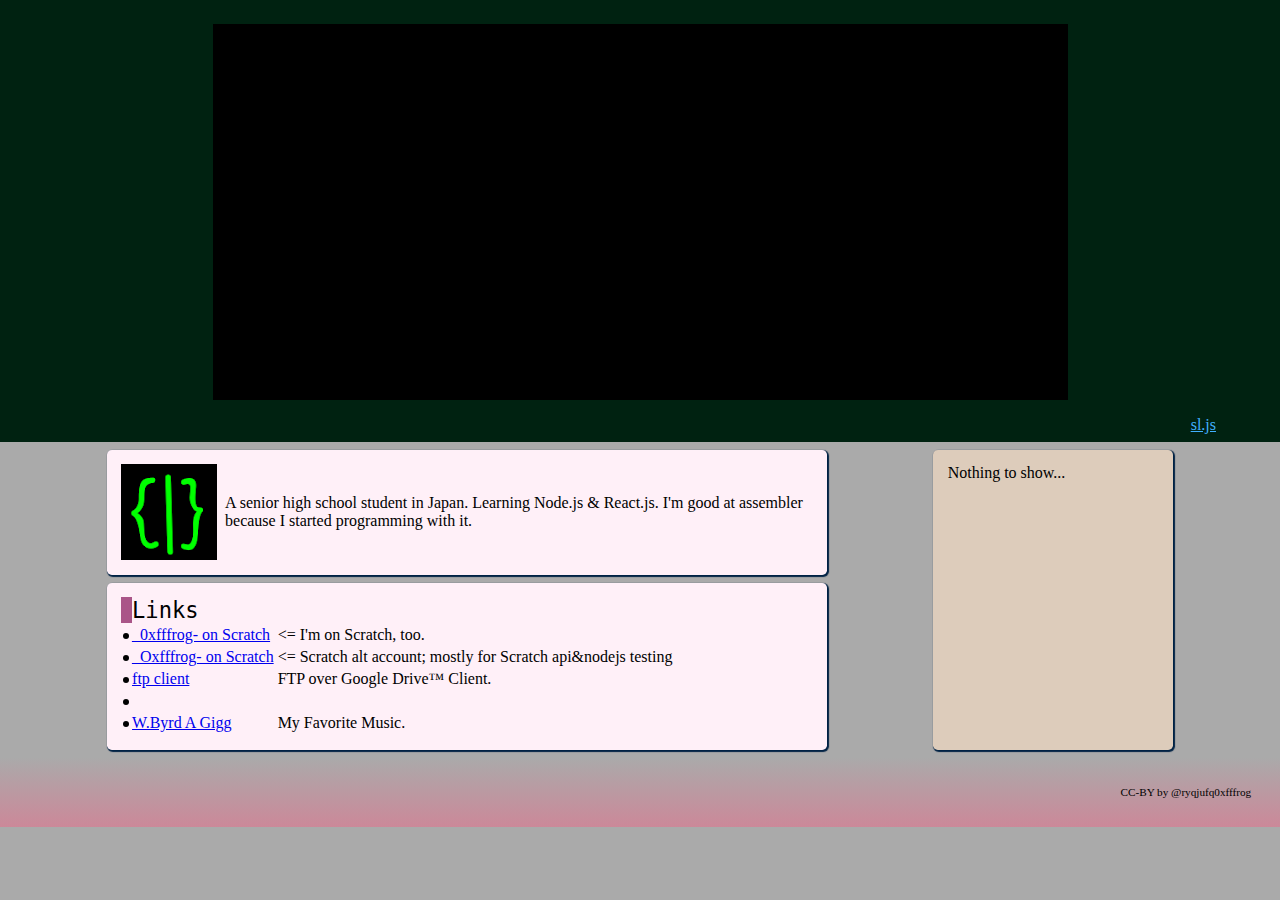
<file: index.html>
<!DOCTYPE HTML>
<html lang="en">
 <head>
  <meta charset="utf-8">
  <meta name="viewport" content="width=device-width,initial-scale=1.0">
  
  <link rel="icon" type="image/x-icon" href="/images/favicon.ico" />
  <link rel="stylesheet" type="text/css" href="/css/index.css" />
  <title>ryqjufq0xfffrog</title>
  
  <script src="/js/sl.js"></script>
 </head>
 <body>
  <div class="top">
   <div class="sl">
    <pre id="sl" style="padding:12px;overflow:hidden"></pre>
   </div>
   <a href="https://github.com/ryqjufq0xfffrog/sl.js">sl.js</a>
  </div>
  
  <div class="container">
   <div class="center">
    <div class="logo article">
     <img src="/images/logo.png" />
     <div class="description">
      A senior high school student in Japan. Learning Node.js & React.js. I'm good at assembler because I started programming with it. 
     </div>
    </div>
    
    <div class="article">
     <div class="tt">Links</div>
     <table class="noborder">
      <tbody>
       <tr>
        <td><a href="https://scratch.mit.edu/users/_0xfffrog-/">_0xfffrog- on Scratch</a></td>
        <td>&lt;= I'm on Scratch, too.</td>
       </tr>
       <tr>
        <td><a href="https://scratch.mit.edu/users/_Oxfffrog-/">_Oxfffrog- on Scratch</a></td>
        <td>&lt;= Scratch alt account; mostly for Scratch api&nodejs testing</td>
       </tr>
       <tr>
        <td><a href="/gdrive/index.html">ftp client</a></td>
        <td>FTP over Google Drive™ Client.</td>
       </tr>
       <tr><td style="color:transparent">dead link .....</td></tr>
       <tr>
        <td><a href="https://www.youtube.com/watch?v=9hN66ccme2w">W.Byrd A Gigg</a></td>
        <td>My Favorite Music.</td>
       </tr>
      </tbody>
     </table>
    </div>
   </div>
   
   <div class="right-panel">
    Nothing to show...
   </div>
  </div>
  
  <footer>
   <div class="footerflex">
    <div></div>
   </div>
   <div class="copyright">CC-BY by @ryqjufq0xfffrog</div>
  </footer>
 </body>
</html>
</file>
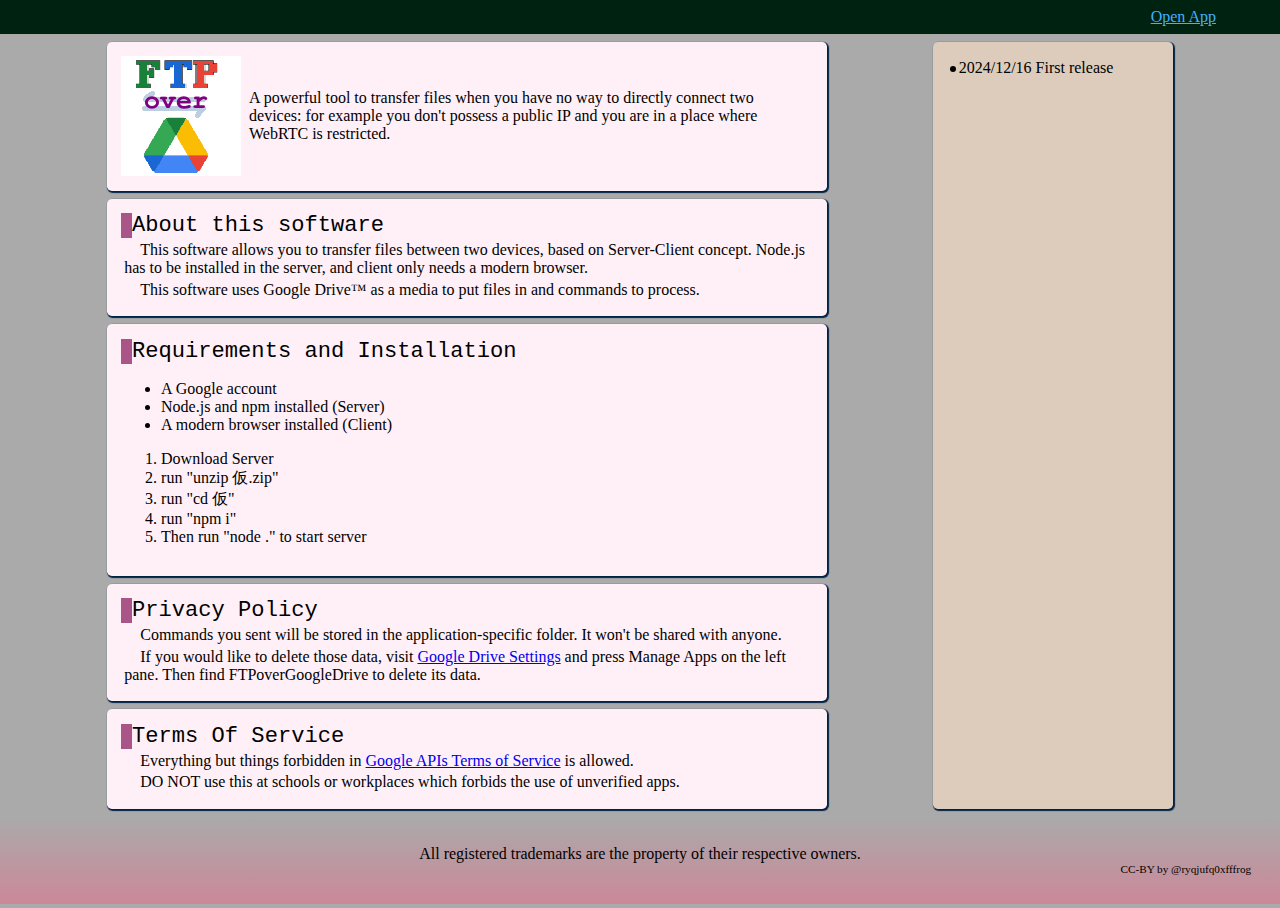
<file: drive/index.html>
<!DOCTYPE HTML>
<html lang="en">
 <head>
  <meta charset="utf-8">
  <meta name="viewport" content="width=device-width,initial-scale=1.0">
  
  <link rel="icon" type="image/x-icon" href="/images/favicon.ico" />
  <link rel="stylesheet" type="text/css" href="/css/index.css" />
  <title>FTP-over"Google Drive™"</title>
 </head>
 <body>
  <div class="top">
   <a href="./app.html">Open App</a>
  </div>
  
  <div class="container">
   <div class="center">
    <div class="logo article">
     <img src="/images/googleftpLogo.png" />
     <div class="description">
      A powerful tool to transfer files when you have no way to directly connect two devices: for example you don't possess a public IP and you are in a place where WebRTC is restricted.
     </div>
    </div>
    
    <div class="article">
     <div class="tt">About this software</div>

     <div>
      <p>This software allows you to transfer files between two devices, based on Server-Client concept. Node.js has to be installed in the server, and client only needs a modern browser. </p>
      <p>This software uses Google Drive™ as a media to put files in and commands to process. </p>
     </div>
    </div>

    <div class="article">
     <div class="tt">Requirements and Installation</div>

     <div>
      <ul>
       <li>A Google account</li>
       <li>Node.js and npm installed (Server)</li>
       <li>A modern browser installed (Client)</li>
      </ul>
      <ol>
       <li>Download Server</li>
       <li>run "unzip 仮.zip"</li>
       <li>run "cd 仮"</li>
       <li>run "npm i"</li>
       <li>Then run "node ." to start server</li>
      </ol>
     </div>
    </div>

    <div class="article" id="privacy">
     <div class="tt">Privacy Policy</div>

     <div>
      <p>Commands you sent will be stored in the application-specific folder. It won't be shared with anyone. </p>
      <p>If you would like to delete those data, visit <a href="https://drive.google.com/drive/settings">Google Drive Settings</a> and press Manage Apps on the left pane. Then find FTPoverGoogleDrive to delete its data. </p>
     </div>
    </div>
   
    <div class="article" id="terms">
     <div class="tt">Terms Of Service</div>

     <div>
      <p>Everything but things forbidden in <a href="https://developers.google.com/terms">Google APIs Terms of Service</a> is allowed. </p>
      <p>DO NOT use this at schools or workplaces which forbids the use of unverified apps. </p>
     </div>
    </div>
   </div>
   
   <div class="right-panel">
    <table class="noborder">
     <tbody>
      <tr>
       <td>2024/12/16</td><td>First release</td>
      </tr>
     </tbody>
    </table>
   </div>
  </div>
  
  <footer>
   <div class="footerflex">
    <div>All registered trademarks are the property of their respective owners. </div>
   </div>
   <div class="copyright">CC-BY by @ryqjufq0xfffrog</div>
  </footer>
 </body>
</html>
</file>
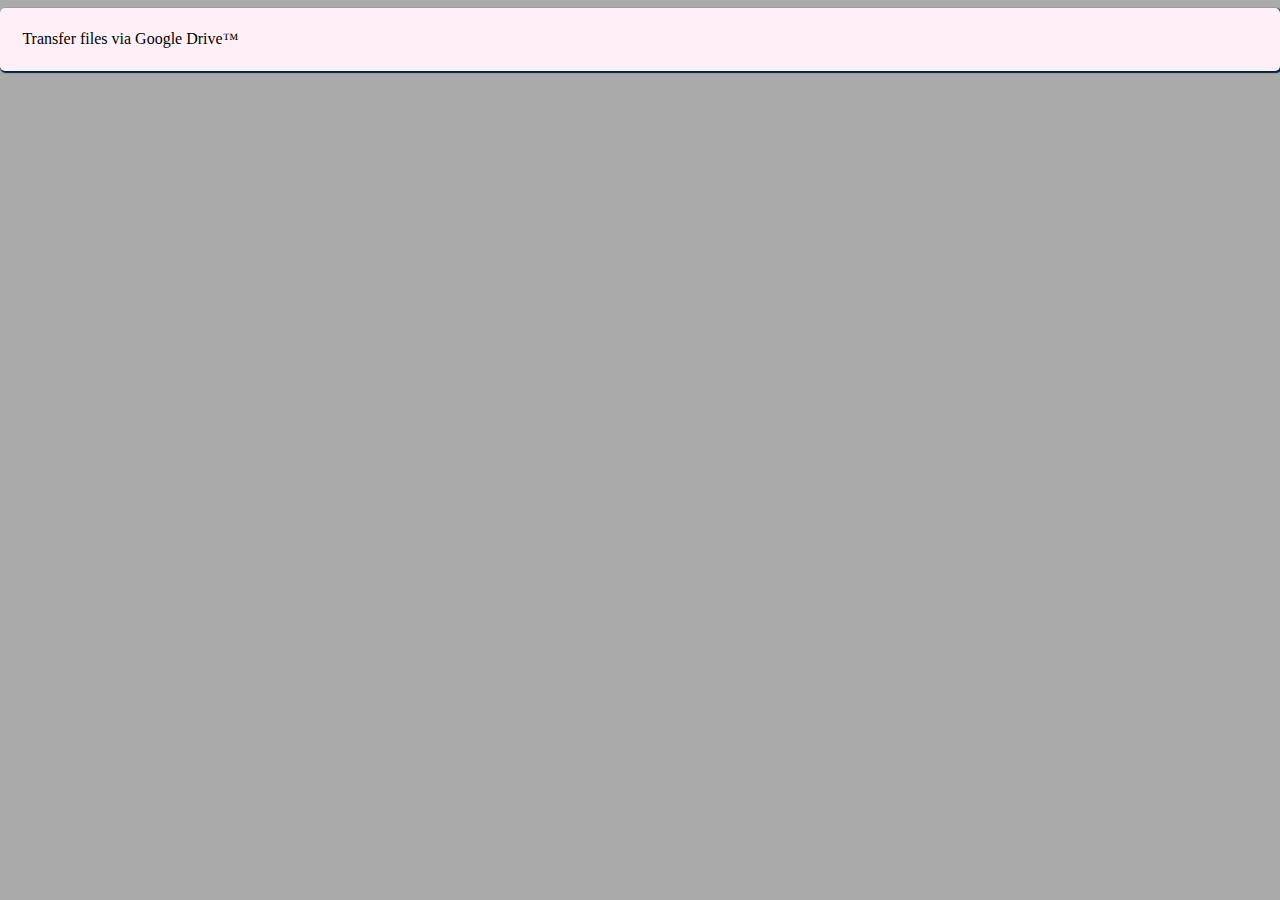
<file: drive/app.html>
<!DOCTYPE html>
<html>
 <head>
  <meta name="viewport" content="width=device-width,initial-scale=1.0">
  <meta charset="utf-8" />

  <title>File Tranfer</title>
  <link rel="icon" type="image/x-icon" href="/images/favicon.ico" />
  <link rel="stylesheet" href="/css/index.css" />
  <link rel="stylesheet" href="/css/term.css" />
  <script src="/js/term.js"></script>
 </head>
 <body>
  
  <div class="article">
   <div class="description">Transfer files via Google Drive™</div>
  </div>
  <!--Add buttons to initiate auth sequence and sign out-->
  <button id="authorize_button" onclick="handleAuthClick()">Authorize</button>
  <button id="signout_button" onclick="handleSignoutClick()">Sign Out</button>
  <pre id="content" style="white-space: pre-wrap;"></pre>

  <div id="trmwin" style="visibility:hidden">
   <div id="trmwrap">
    <div id="trm"></div>
    <textarea id="txt"></textarea>
   </div>
  </div>
  </div>
  
  <script type="text/javascript">
   // Use TextDecoder to decode command results.
   const dec = new TextDecoder();

   // Google OAuth2 Client secret
   const CLIENT_ID = '366480295546-prb86tp0a3oc3ec0nijjrq0s44slh2te.apps.googleusercontent.com';
   const API_KEY = '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';

   // Discovery doc
   const DISCOVERY_DOC = 'https://www.googleapis.com/discovery/v1/apis/drive/v3/rest';

   // All the communication are done in appDataFolder
   const SCOPES = 'https://www.googleapis.com/auth/drive.appdata';

   let tokenClient;
   let gapiInited = false;
   let gisInited = false;

   addEventListener('load',()=>{
       document.getElementById('authorize_button').style.visibility = 'hidden';
       document.getElementById('signout_button').style.visibility = 'hidden';
   });

   /**
    * Callback after api.js is loaded.
    */
   function gapiLoaded() {
       gapi.load('client', initializeGapiClient);
   }

   /**
    * Callback after the API client is loaded. Loads the
    * discovery doc to initialize the API.
    */
   async function initializeGapiClient() {
       await gapi.client.init({
           apiKey: API_KEY,
           discoveryDocs: [DISCOVERY_DOC],
       });
       gapiInited = true;
       maybeEnableButtons();
   }

   /**
    * Callback after Google Identity Services are loaded.
    */
   function gisLoaded() {
       tokenClient = google.accounts.oauth2.initTokenClient({
           client_id: CLIENT_ID,
           scope: SCOPES,
           callback: '', // defined later
       });
       gisInited = true;
       maybeEnableButtons();
   }

   /**
    * Enables user interaction after all libraries are loaded.
    */
   function maybeEnableButtons() {
       if (gapiInited && gisInited) {
           document.getElementById('authorize_button').style.visibility = 'visible';
       }
   }

   /**
    *  Sign in the user upon button click.
    */
   function handleAuthClick() {
       tokenClient.callback = async (resp) => {
           if (resp.error !== undefined) {
               throw (resp);
           }
           document.getElementById('signout_button').style.visibility = 'visible';
           document.getElementById('trmwin').style.visibility = 'visible';
           document.getElementById('authorize_button').innerText = 'Refresh';
           await listFiles();
       };

       if (gapi.client.getToken() === null) {
           // Prompt the user to select a Google Account and ask for consent to share their data
           // when establishing a new session.
           tokenClient.requestAccessToken({prompt: 'consent'});
       } else {
           // Skip display of account chooser and consent dialog for an existing session.
           tokenClient.requestAccessToken({prompt: ''});
       }
   }

   /**
    *  Sign out the user upon button click.
    */
   function handleSignoutClick() {
       const token = gapi.client.getToken();
       if (token !== null) {
           google.accounts.oauth2.revoke(token.access_token);
           gapi.client.setToken('');
           document.getElementById('content').innerText = '';
           document.getElementById('authorize_button').innerText = 'Authorize';
           document.getElementById('signout_button').style.visibility = 'hidden';
       }
   }

   /**
    * List all files
    */
   async function listFiles(pageToken) {
       if(!pageToken) pageToken="";
       
       let res;
       try {
           res = await gapi.client.drive.files.list({
               pageToken,
               'spaces': 'appDataFolder',
               'pageSize': 10,
               'fields': 'nextPageToken, files(id, name)',
           });
       } catch (err) {
           document.getElementById('content').innerText = err.message;
           return [];
       }
       const files = res.result.files;
       if(res.result.nextPageToken){
           files.push(... await listFiles(res.result.nextPageToken));
       }
       
       if (!files || files.length == 0) return [];
       return files;
   }

   async function createTextFile(name,data) {
       return new Promise(resolv=>{
           let boundary = "-------314159265358979323846";
           while(data.includes(boundary)){
               boundary = '-------31415926535'+(Math.floor(Math.random()*10000000000)+"0000000000").slice(-10);
           }
           const delimiter = "\r\n--" + boundary + "\r\n";
           const close_delim = "\r\n--" + boundary + "--";

           const contentType = 'application/x-shellscript';

           var metadata = {
               'name': name,
               'parents': ["appDataFolder"],
               'mimeType': contentType
           };

           var multipartRequestBody =
               delimiter +
               'Content-Type: application/json\r\n\r\n' +
               JSON.stringify(metadata) +
               delimiter +
               'Content-Type: ' + contentType + '\r\n\r\n' +
               data +
               close_delim;

           var request = gapi.client.request({
               'path': '/upload/drive/v3/files',
               'method': 'POST',
               'params': {'uploadType': 'multipart'},
               'headers': {
                   'Content-Type': 'multipart/related; boundary="' + boundary + '"'
               },
               'body': multipartRequestBody});
           
           request.execute(resolv);
       });
   }

   async function getFile(fileId) {
       const file = await gapi.client.drive.files.get(
           {fileId, mimeType:"application/octet", alt: 'media'},
           {responseType: 'arraybuffer'}
       );
       return file.body;
   }

   async function delFile(fileId){
       return (await gapi.client.drive.files.delete({fileId}));
   }

   async function waitFor(fname){
       let list = [];
       let ids = {};
       let found = (fname=="");
       do{
           ids= {};
           await new Promise(rslv=>setTimeout(rslv,1500));
           try{
               list = await listFiles();
               for(let i=0;i<list.length;i++){
                   found = found || (list[i].name==fname);
                   console.log(fname=="");
                   if(list[i].name in ids){
                       await delFile(list[i].id);
                       console.log(`deleted ${list[i].name}`);
                   }
                   else ids[list[i].name] = list[i].id;
               }
           }catch(err){
               console.log('Failed to generate file id list:'+err.toString());
           }
       }while(!found);
       return ids;
   }
   
   async function send(cmd){
       let ids = await waitFor("");
       if("cmd.msg" in ids) await delFile(ids["cmd.msg"]);
       if("cmd.dat" in ids) await delFile(ids["cmd.dat"]);
       if("resp.msg" in ids) await delFile(ids["resp.msg"]);
       if("resp.dat" in ids) await delFile(ids["resp.dat"]);
       
       if(cmd.startsWith("put ")){
           /// For data upload ..... incomplete script
       }
       try{
           await createTextFile("cmd.msg",cmd);
       }catch {return "error sending cmd";}

       ids = await waitFor('resp.msg');

       if("resp.dat" in ids){
           const res = await getFile(ids["resp.dat"]);
           const charArray = new Array(res.length);
           for(let i=0;i<res.length;i++){
               charArray[i]=res.charCodeAt(i);
           }
           const blob = new Blob([(new Uint8Array(charArray))],
                                 {type:"application/octet"});
           const link = document.createElement('a');
           link.href = URL.createObjectURL(blob);
           link.click();
       }

       const respMsg = await getFile(ids["resp.msg"]);
       return respMsg;
   }
  </script>
  <script async defer src="https://apis.google.com/js/api.js" onload="gapiLoaded()"></script>
  <script async defer src="https://accounts.google.com/gsi/client" onload="gisLoaded()"></script>
 </body>
</html>
</file>
<file: css/index.css>
*{
 box-sizing:border-box;
}

@media (min-width: 60em){
 /* Large Devices */
 .center{
  max-width: 45em;
 }
 
 .right-panel{
  width: 15em;
 }
}
@media (max-width: 60em){
 /* Small Devices */
 .center{
  max-width: 100%;
  width: 45em;
 }
 
 .right-panel{
  max-width: 100%;
  width: 45em;
 }
}

body{
 margin: 0px;
 padding: 0px;
 
 background-color: #aaa; 
}

.top{
 width: 100%;
 background: #021;
 padding: 0.5em 0px;
}

.sl{
 width: 100%;

 display: flex;
 justify-content: space-evenly;
 padding: 1em 0px;
}

#sl{
 background-color: #000;
 color: #ccc;
 margin: 0px;
 text-align: left;
}

.top a{
 display: block;
 text-align: right;
 margin: 0px 4em;
 color: #40b0ff;
}

.container{
 width: 100%;

 display: flex;
 flex-wrap: wrap;
 justify-content: space-evenly;
}

.center{
 max-width: 45em;
}

img{
 display: block;
}

p{
 text-indent: 1em;
 margin: 0.2em;
}

.article{
 padding: 0.9em;
 border-radius: 0.3em;
 background-color: #fff0f8;
 box-shadow: 1px 1px 1px 1px #024;

 width: 100%;
 margin: 0.5em 0px;
}

.logo{
 display: flex;
 justify-content: space-around;
 align-items: center;
}

.description{
 padding: 0.5em;
}

.tt{
 font-size: 170%;
 border-left: solid 0.5em #a58;
 font-family: monospace;
}

.noborder{
 border: none;
}

.noborder *{
 border: none;
}

.noborder tr::before{
 content: "";
 border-left: solid 0.4em #000;
 display: inline-block;
 height: 0.4em;
 border-radius:1em;
}

.right-panel{
 background-color: #dcb;
 border-radius: 0.3em;
 padding: 0.9em;
 box-shadow: 1px 1px 1px 1px #024;

 margin: 0.5em 0px;
}

footer{ 
 background: linear-gradient(#aaa 0%,#c89 100%);
 padding: 1.8em;
}

.footerflex{
 display: flex;
 flex-wrap: true;
 justify-content: space-evenly;
}

.copyright{
 text-align: right;
 font-size: 70%;
}
</file>
<file: css/term.css>
#trmwin{
 overflow-y: scroll;
 height: 18em;
}

#trmwrap{
 position: relative;
 
 margin: 1em;
 background: #000;
 color: #ccc;
 min-height: 18em;

 height: 0px;
}

#txt{
 opacity: 0%;
 width: 100%;
 height: 100%;
 resize: none;
}

#trm{
 position: absolute;
 top: 0px;
 left: 0px;
 
 width: 100%;
}

#trm, #txt{
 font-family: monospace;
 font-weight: normal;
 font-style: normal;
 font-size: medium;
 letter-spacing: 0px;
 word-spacing: normal;
 white-space: pre-wrap;
 line-height: normal;
 word-wrap: break-word;
 overflow-wrap: break-word;
 text-indent: 0px;
 text-decoration: none;
 text-transform: none;
 text-align: start;

 padding: 2px;
 border: none;
}

.cursor{
 color: #000;
 background-color: #ccc;
}
</file>
